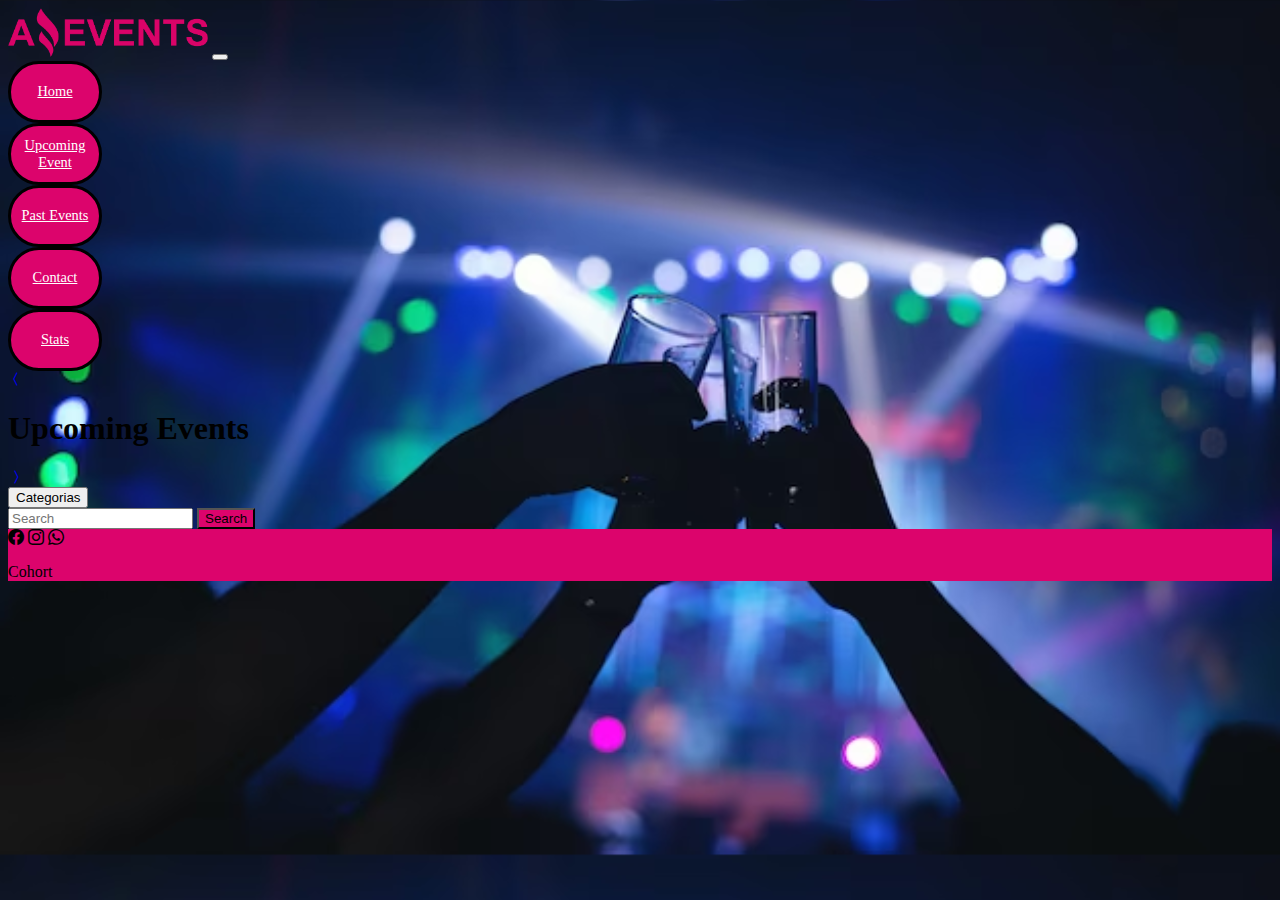
<file: upcoming.html>
<!DOCTYPE html>
<html lang="en">

<head>
  <meta charset="UTF-8">
  <meta http-equiv="X-UA-Compatible" content="IE=edge">
  <meta name="viewport" content="width=device-width, initial-scale=1.0">
  <title>Amazing Events</title>
  <link href="https://cdn.jsdelivr.net/npm/bootstrap@5.3.0-alpha1/dist/css/bootstrap.min.css" rel="stylesheet"
    integrity="sha384-GLhlTQ8iRABdZLl6O3oVMWSktQOp6b7In1Zl3/Jr59b6EGGoI1aFkw7cmDA6j6gD" crossorigin="anonymous">
  <link rel="stylesheet" href="styles/style.css">
  <link rel="shortcut icon" href="./assets/images/favicon-removebg-preview.png"
    type="image/x-icon">
  <link rel="stylesheet" href="https://cdn.jsdelivr.net/npm/bootstrap-icons@1.3.0/font/bootstrap-icons.css">
  
</head>

<body class="bg-secondary upcoming">
  <header>
    <nav class="navbar navbar-expand-md pt-3 bg-white">
      <div class="container-fluid">
        <img class="p-2 me-1" src="./assets/images/Logo Amazing Events.png" width="200px" alt="">
        <button class="navbar-toggler" type="button" data-bs-toggle="collapse" data-bs-target="#nav1"
          aria-controls="navbarNavAltMarkup" aria-expanded="false" aria-label="Toggle navigation">
          <span class="navbar-toggler-icon"></span>
        </button>
        <div class="collapse navbar-collapse me-4 d-md-flex justify-content-end" id="nav1">
          <div class="navbar-nav gap-md-4">
            <a class="nav-link navegador" aria-current="page" href="./index.html">Home</a>
            <a class="nav-link navegador" href="./upcoming.html">Upcoming Event</a>
            <a class="nav-link navegador" href="./pastEvents.html">Past Events</a>
            <a class="nav-link navegador" href="./contact.html">Contact</a>
            <a class="nav-link navegador" href="./stats.html">Stats</a>
          </div>
        </div>
      </div>
    </nav>
  </header>
  <main class="mb-5 pb-3">
    <div class="p-4 d-flex casa flechasNav">
      <a href="./index.html"><i class="bi bi-chevron-compact-left flecha fs-2 text-light"></i></a>
      <h1 class="text-light">Upcoming Events</h1>
      <a href="./pastEvents.html"><i class="bi bi-chevron-compact-right flecha fs-2 text-light"></i></a>
    </div>

    <nav class="navbar navbar-expand-lg bg-body-tertiary">
      <div class="container-fluid">
        <button class="navbar-toggler" type="button" data-bs-toggle="collapse" data-bs-target="#navbarNavAltMarkup"
          aria-controls="navbarNavAltMarkup" aria-expanded="false" aria-label="Toggle navigation">
          <span class="navbar-toggler-icon"></span>
          Categorias
        </button>
        <div class="collapse navbar-collapse" id="navbarNavAltMarkup">
          <div class="navbar-nav fs-6 d-flex flex-row flex-wrap" id="categorias">
          </div>
        </div>
        <form class="d-flex pt-2" role="search">
          <input class="form-control me-2" type="search" placeholder="Search" aria-label="Search" id="buscador">
          <button class="btn btn-success" type="submit" id="bBuscador">Search</button>
        </form>
      </div>
    </nav>

    <div class="p-3 m-2 d-flex flex-wrap gap-5 justify-content-center" id="contenedorCard">
    </div>



  </main>
  <footer class="d-flex justify-content-between align-items-center flex-wrap m-0 p-0 position-fixed bottom-0 w-100">
    <div class=" d-flex flew gap-3 m-2 justify-content-center"> <!-- queria centrar los iconos -->
      <i class="bi bi-facebook fs-3"></i>
      <i class="bi bi-instagram fs-3"></i>
      <i class="bi bi-whatsapp fs-3"></i>
    </div>
    <div class="m-2">
      <p class="fs-5 d-flex p-0 m-0 fw-bold">Cohort</p>
    </div>
  </footer>
  </main>
  <script src="https://cdn.jsdelivr.net/npm/bootstrap@5.3.0-alpha1/dist/js/bootstrap.bundle.min.js"
    integrity="sha384-w76AqPfDkMBDXo30jS1Sgez6pr3x5MlQ1ZAGC+nuZB+EYdgRZgiwxhTBTkF7CXvN"
    crossorigin="anonymous"></script>
    <!-- <script src="./scripts/data.js"></script> -->
    <script src="./scripts/upcoming.js"></script>   
</body>

</html>
</file>
<file: styles/style.css>
@media only screen and (max-width: 767px){
    .navegador{
        background-color: white;
        color: black;
        font-family: Impact, Haettenschweiler, 'Arial Narrow Bold', sans-serif;
    }
    .flecha{
        display: none;
    }
    .categorias{
        display: none;
    }
    .casa{
        justify-content: center;
    }

    .pastEvent{
        background-image: url(../assets/images/pexels-photo-14102186.jpeg);
        background-size: cover;
        background-position:center;
    }

    .home{
        background-image: url(../assets/images/pexels-kasuma-1785493.jpg);
        background-size: cover;
    }
}

@media only screen and (min-width: 767px){
    .navegador{
        background-color: rgb(220,4,108);
        border-radius: 4vh;
        color: white;
        font-family:fantasy;
        width: 5.5rem;
        height: 3.5rem;
        font-size: 0.9rem;
        text-align: center;
        display: flex;
        justify-content: center;
        align-items: center;
        border-color: black;
        border-style:solid;
        padding: 2;
        
    }
    .desplegable{
        display: none;
    }
    .categorias{
        display: flex;
    }
    .casa{
        justify-content: space-between;
    }

    .flechasNav a:hover{
        transform: scale(2);
        transition: .5s;
    }
    .pastEvent{
        background-image: url(../assets/images/Russian-Museum-St-Petersburg_1920x1200.jpg);
        background-size: cover;
        background-position: center;
    }

    .home{
        background-image: url(../assets/images/pexels-stephan-seeber-1261728.jpg);
        background-size: cover;
    }
}

.barra{
    width: 6rem;
}

.iconos{
    height: 10vh;
}

footer,.btn {
    background-color: rgb(220,4,108);
}



.upcoming{
    background-image: url(../assets/images/amigos-tintinean-vasos-bebida-bar-moderno_1150-18971.avif);
    background-size: cover;
}

.stats{
    background-image: url(../assets/images/pexels-david-bartus-963278.jpg);
    background-size: cover;
    -webkit-text-stroke: 1.3px black;
    color: red;
    text-align: center;
}

.wid{
    width: 80%;
}

.table, td{
    border-color: red;
    
}

.tituloDetalles{
    text-align: center; 
    font-family: Comic Sans MS; 
    
    color: rgb(220,4,108); 
    text-shadow: -1px 0 #414D68, 0 1px #414D68, 1px 0 #414D68, 0 -1px #414D68, -2px 2px 0 #414D68, 2px 2px 0 #414D68, 1px 1px #414D68, 2px 2px #414D68, 3px 3px #414D68, 4px 4px #414D68, 5px 5px #414D68, 6px 6px #414D68, 7px 7px #414D68, 8px 8px #414D68, 9px 9px #414D68;
    padding: 2rem;
    display: flex;
    justify-content: center;
}

.descripcionDetalles{
    font-family: 'Franklin Gothic Medium', 'Arial Narrow', Arial, sans-serif;
    background-color: black;
    color: white;
    border-radius: 2rem;
    padding: 1rem;
}

.precioDetalles{
    font-family: 'Franklin Gothic Medium', 'Arial Narrow', Arial, sans-serif;
    background-color: rgb(220,4,108);
    color: white;
    border-radius: 2rem;
    padding: 0.5rem;
    display: flex;
    justify-content: center;
}

.card{
    border-radius: 1rem;
    background-color: black;
    color: white;
}

.verMas{
    text-align: center; 
    font-family: Comic Sans MS; 
    
    color: rgb(255, 255, 255); 
    text-shadow: -1px 0 #e896c2, 0 1px #e896c2, 1px 0 #414D68, 0 -1px #414D68, -1px 1px 0 #414D68, 1px 1px 0 #414D68, 1px 1px #414D68, 2px 2px #414D68, 2px 2px #414D68, 3px 3px #414D68, 4px 4px #414D68, 5px 5px #414D68;
    padding: 1rem;
    display: flex;
    justify-content: center;
}

.imgDetalles{
    background-image: url(../assets/images/pexels-tim-mossholder-7104017.jpg);
    background-size: cover;
    text-decoration:dashed;
}
</file>
